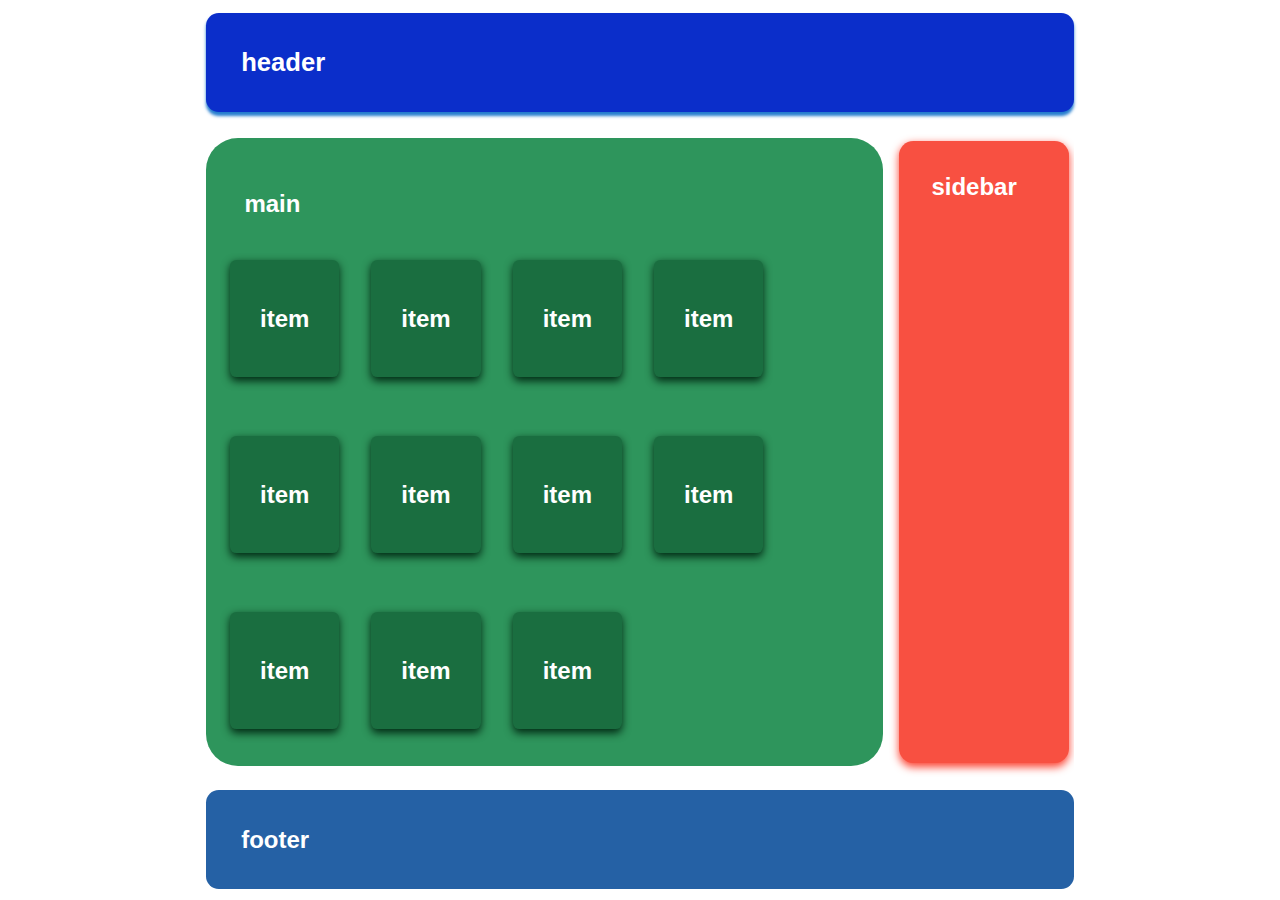
<file: index.html>
<!DOCTYPE html>
<html lang="pt-br">
<head>
    <meta charset="UTF-8">
    <meta name="viewport" content="width=device-width, initial-scale=1.0">
    <link rel="stylesheet" href="style.css">
    <title>Flexbox</title>

</head>
<body>
    
    <header>header</header>
        <main class="container">
            <section class="main_content">

                <h4 class="text">main</h4>

                <div class="item">item</div>
                <div class="item">item</div>
                <div class="item">item</div>
                <div class="item">item</div>
                <div class="item">item</div>
                <div class="item">item</div>
                <div class="item">item</div>
                <div class="item">item</div>
                <div class="item">item</div>
                <div class="item">item</div>
                <div class="item">item</div>

            </section>
            
            <aside class="sidebar">sidebar</aside>

        </main>
        <footer>footer</footer>

</body>
</html>
</file>
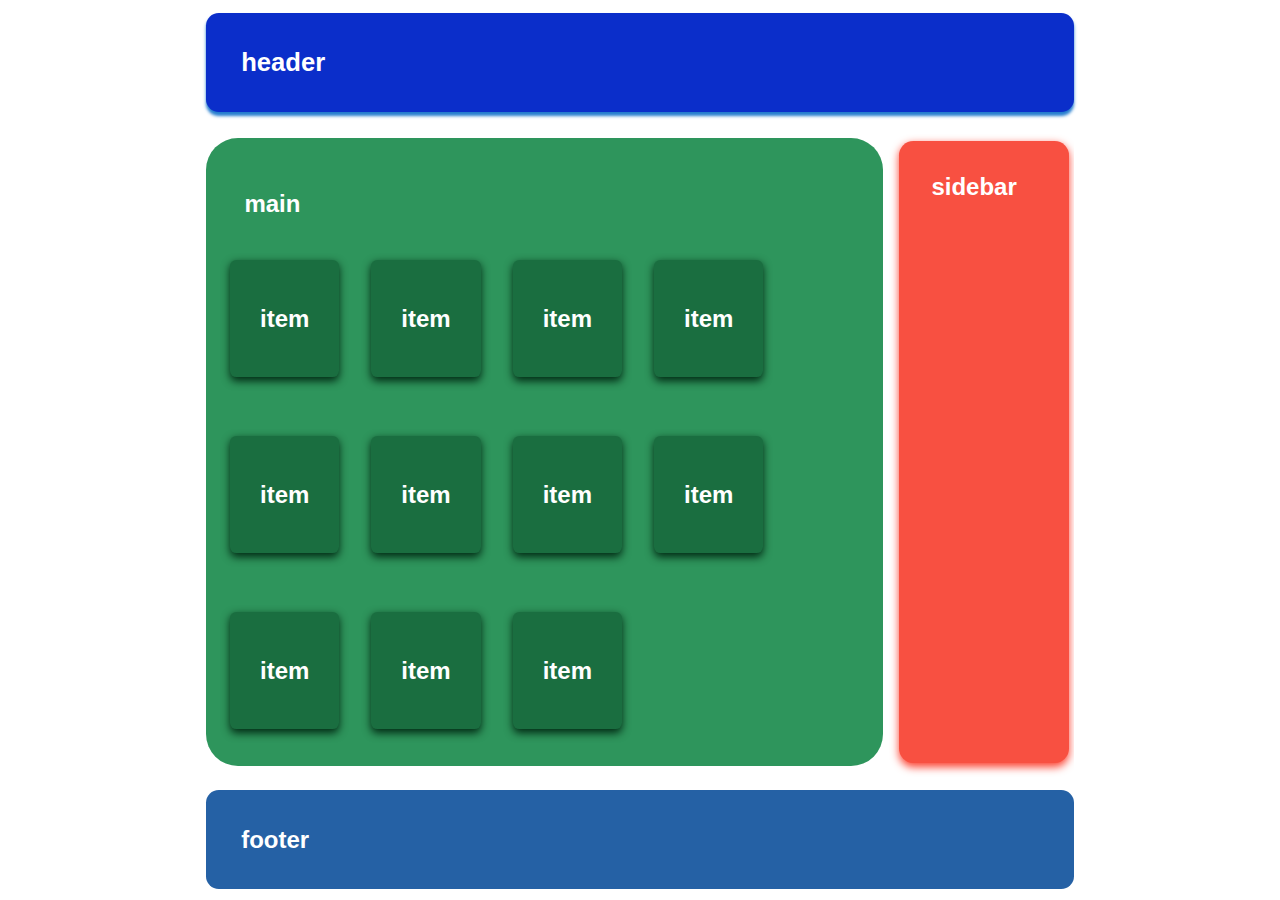
<file: Flexbox/index.html>
<!DOCTYPE html>
<html lang="pt-br">
<head>
    <meta charset="UTF-8">
    <meta name="viewport" content="width=device-width, initial-scale=1.0">
    <link rel="stylesheet" href="style.css">

    <title>Flexbox</title>
</head>
<body>
    
    <header>header</header>
        <main class="container">
            <section class="main_content">

                <h4 class="text">main</h4>

                <div class="item">item</div>
                <div class="item">item</div>
                <div class="item">item</div>
                <div class="item">item</div>
                <div class="item">item</div>
                <div class="item">item</div>
                <div class="item">item</div>
                <div class="item">item</div>
                <div class="item">item</div>
                <div class="item">item</div>
                <div class="item">item</div>

            </section>
            
            <aside class="sidebar">sidebar</aside>

        </main>
        <footer>footer</footer>

</body>
</html>
</file>
<file: style.css>
* {
    font-family: Arial, Helvetica, sans-serif;
    margin: 0;
    padding: 0;
    overflow: hidden;
    box-sizing: border-box;
}

body {
    display: flex;
    background-color: white;
    flex-direction: column;
    margin: 0 auto;
    max-width: 900px;
    min-height: 100vh;
    font-weight: 600;
    padding: 0 1rem;
}

header {
    color: #fff;
    background-color: rgb(11, 46, 202);
    margin: 0.8rem 0;
    padding: 2.2rem;
    border-radius: 0.8rem;
    box-shadow: 0 0.2rem 0.2rem #237ccf;
    font-size: 1.6rem;
}

.container {
    flex-grow: 2;
    display: flex;
}

.main_content {
    color: white;
    padding: 0.5rem;
    margin-bottom: 0.8rem;
    margin: 0.8rem 0;
    display: flex;
    border-radius: 2rem;
    background-color: #2e955c;
    flex-direction: row;
    flex-wrap: wrap;
    width: 100%;
    align-items: center;
}

.text {
    margin-left: 1.9rem;
    margin-top: 1.9rem;
    font-size: 1.5rem;
    flex-basis: 100%;
}

.item {
    background-color: #1a6e40;
    width: calc(25% - 3.5rem);
    height: 13vh;
    margin: 1rem;
    padding: 1rem;
    color: white;
    border-radius: 0.4rem;
    border-color: #298a58;
    box-shadow: 0 .2rem .5rem #012913;
    font-size: 1.5rem;
    text-align: center;
    align-content: center;
}

.sidebar {
    color: white;
    background-color: #f85041;
    width: 200px;
    margin: 1rem;
    padding: 2rem;
    margin-right: 5px;
    border-radius: 0.9rem;
    box-shadow: 0 0.2rem 0.5rem #fc4130;
    font-size: 1.5rem;
}

footer {
    color: white;
    background-color: rgb(37, 97, 165);
    font-size: 1.5rem;
    margin: 0.7rem 0;
    padding: 2.2rem;
    border-radius: 0.8rem;
    box-shadow: 0 0.2rem 0.2rem;
}

/* Responsivo para telas menores que 768px */
@media (max-width: 768px) {
    .container {
        flex-direction: column;
    }
    
    .main_content {
        flex-direction: column;
    }
    
    .item {
        width: calc(50% - 2rem);
    }

    .sidebar {
        width: 100%;
        margin: 0;
        margin-bottom: 1rem;
    }
}

/* Responsivo para telas menores que 480px */
@media (max-width: 480px) {
    header, footer {
        padding: 1.5rem;
        font-size: 1.2rem;
    }
    
    .text {
        font-size: 1.2rem;
        margin-left: 1rem;
        margin-top: 1rem;
    }
    
    .item {
        width: calc(100% - 2rem);
        margin: 0.5rem 0;
    }
    
    .sidebar {
        padding: 1rem;
        font-size: 1.2rem;
    }
}
</file>
<file: Flexbox/style.css>
* {
    font-family: Arial, Helvetica, sans-serif;
    margin: 0;
    padding: 0;
    overflow: hidden;
    box-sizing: border-box;
}

body {
    display: flex;
    background-color: white;
    flex-direction: column;
    margin: 0 auto; 
    max-width: 900px; 
    min-height: 100vh;
    font-weight: 600;
    padding: 0 1rem; 
}

header {
    color: #fff;
    background-color: rgb(11, 46, 202);
    margin: 0.8rem 0; 
    padding: 2.2rem;
    border-radius: 0.8rem;
    box-shadow: 0 0.2rem 0.2rem #237ccf;
    font-size: 1.6rem;
}

.container {
    flex-grow: 2;
    display: flex;
    
}

.main_content {
    color: white;
    padding: 0.5rem;
    margin-bottom: 0.8rem;
    margin: 0.8rem 0; 
    display: flex;
    border-radius: 2rem;
    background-color: #2e955c;
    flex-direction: row;
    flex-wrap: wrap;
    width: 100%;
    align-items: center;
}

.text {
    margin-left: 1.9rem;
    margin-top: 1.9rem;
    font-size: 1.5rem;
    flex-basis: 100%;
}

.item {
    background-color: #1a6e40;
    width: calc(25% - 3.5rem);
    height: 13vh;
    margin: 1rem;
    padding: 1rem;
    color: white;
    border-radius: 0.4rem;
    border-color: #298a58;
    box-shadow: 0 .2rem .5rem #012913;
    font-size: 1.5rem;
    text-align: center;
    align-content: center;
}

.sidebar {
    color: white;
    background-color: #f85041;
    width: 200px;
    margin: 1rem;
    padding: 2rem;
    margin-right: 5px;
    border-radius: 0.9rem;
    box-shadow: 0 0.2rem 0.5rem #fc4130;
    font-size: 1.5rem;
}

footer {
    color: white;
    background-color: rgb(37, 97, 165);
    font-size: 1.5rem;
    margin: 0.7rem 0;
    padding: 2.2rem;
    border-radius: 0.8rem;
    box-shadow: 0 0.2rem 0.2rem;
}
</file>
